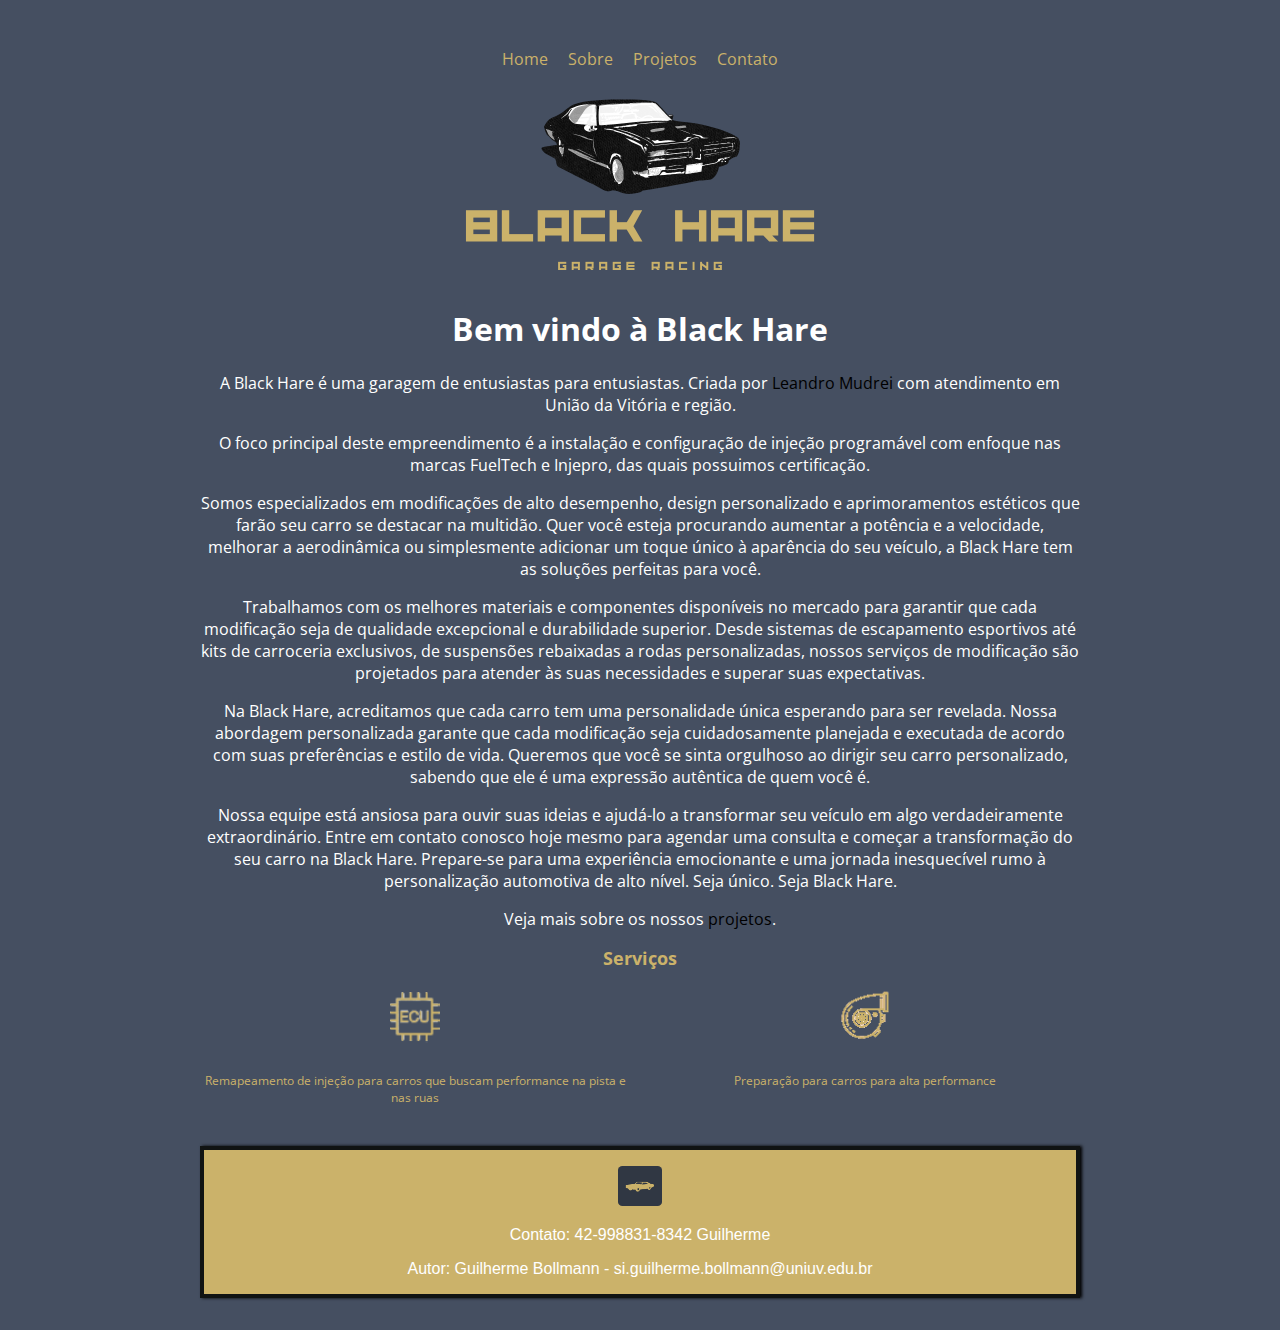
<file: aluno01/index.html>
<!DOCTYPE html>
<html lang="pt-br">

<head>
    <link rel="stylesheet" type="text/css" href="style.css">
    <meta charset="UTF-8">
    <meta name="viewport" content="width=device-width, initial-scale=1.0">
    <title>Black Hare: Garage Racing</title>

</head>

<body class="body-inicial">
    <header>
        <h1 class="titulo-index"></h1>
        <nav>
            <ul>
                <li><a href="index.html">Home</a></li>
                <li><a href="sobre.html">Sobre</a></li>
                <li><a href="projetos.html">Projetos</a></li>
                <li><a href="sobre.html">Contato</a></li>
            </ul>
        </nav>
    </header>
<main class="inicial">
    <section class="container">
    <img src="logo2.png" alt="logo">
    </section>
    <section class="texto-inicial">
        <h1>Bem vindo à Black Hare</h1>
        <p>A Black Hare é uma garagem de entusiastas para entusiastas. Criada por <a href="sobre.html">Leandro Mudrei</a> com atendimento em União da Vitória e região.</p></p>
        <p>O foco principal deste empreendimento é a instalação e configuração de injeção programável com enfoque nas marcas FuelTech e Injepro, das quais possuimos certificação.</p>
        <p>Somos especializados em modificações de alto desempenho, design personalizado e aprimoramentos estéticos que farão seu carro se destacar na multidão. Quer você esteja procurando aumentar a potência e a velocidade, melhorar a aerodinâmica ou simplesmente adicionar um toque único à aparência do seu veículo, a Black Hare tem as soluções perfeitas para você.</p>
        <p>Trabalhamos com os melhores materiais e componentes disponíveis no mercado para garantir que cada modificação seja de qualidade excepcional e durabilidade superior. Desde sistemas de escapamento esportivos até kits de carroceria exclusivos, de suspensões rebaixadas a rodas personalizadas, nossos serviços de modificação são projetados para atender às suas necessidades e superar suas expectativas.</p>
        <p>Na Black Hare, acreditamos que cada carro tem uma personalidade única esperando para ser revelada. Nossa abordagem personalizada garante que cada modificação seja cuidadosamente planejada e executada de acordo com suas preferências e estilo de vida. Queremos que você se sinta orgulhoso ao dirigir seu carro personalizado, sabendo que ele é uma expressão autêntica de quem você é.</p>
        <p>Nossa equipe está ansiosa para ouvir suas ideias e ajudá-lo a transformar seu veículo em algo verdadeiramente extraordinário. Entre em contato conosco hoje mesmo para agendar uma consulta e começar a transformação do seu carro na Black Hare. Prepare-se para uma experiência emocionante e uma jornada inesquecível rumo à personalização automotiva de alto nível. Seja único. Seja Black Hare.</p>
        <p>Veja mais sobre os nossos <a href="projetos.html">projetos</a>.</p>
    </section>
</main>
<section class="servicos">
    <h2 class="titulo-servico">Serviços</h2>
    <div class="grid-container">
        <div class="grid-item">
          <span class="icon"><img src="ECUICONE.png"></span>
          <span class="text">Remapeamento de injeção para carros que buscam performance na pista e nas ruas</span>
        </div>
        <div class="grid-item">
          <span class="icon"><img src="preparacaoicone.png"></span>
          <span class="text-prep">Preparação para carros para alta performance</span>
        </div>
    </body>
    </div>
</section>

<footer>
    <P><a href="https://instagram.com/leandro_m_l" target="_blank"><img class="loguinho" src="loguinho.png" ></a></P>
    <p class="contato-leandro">Contato: 42-998831-8342 Guilherme</p>
    <p class=paragrafo-texto-principal> Autor: Guilherme Bollmann - si.guilherme.bollmann@uniuv.edu.br </p>
</footer>

</body>
</file>
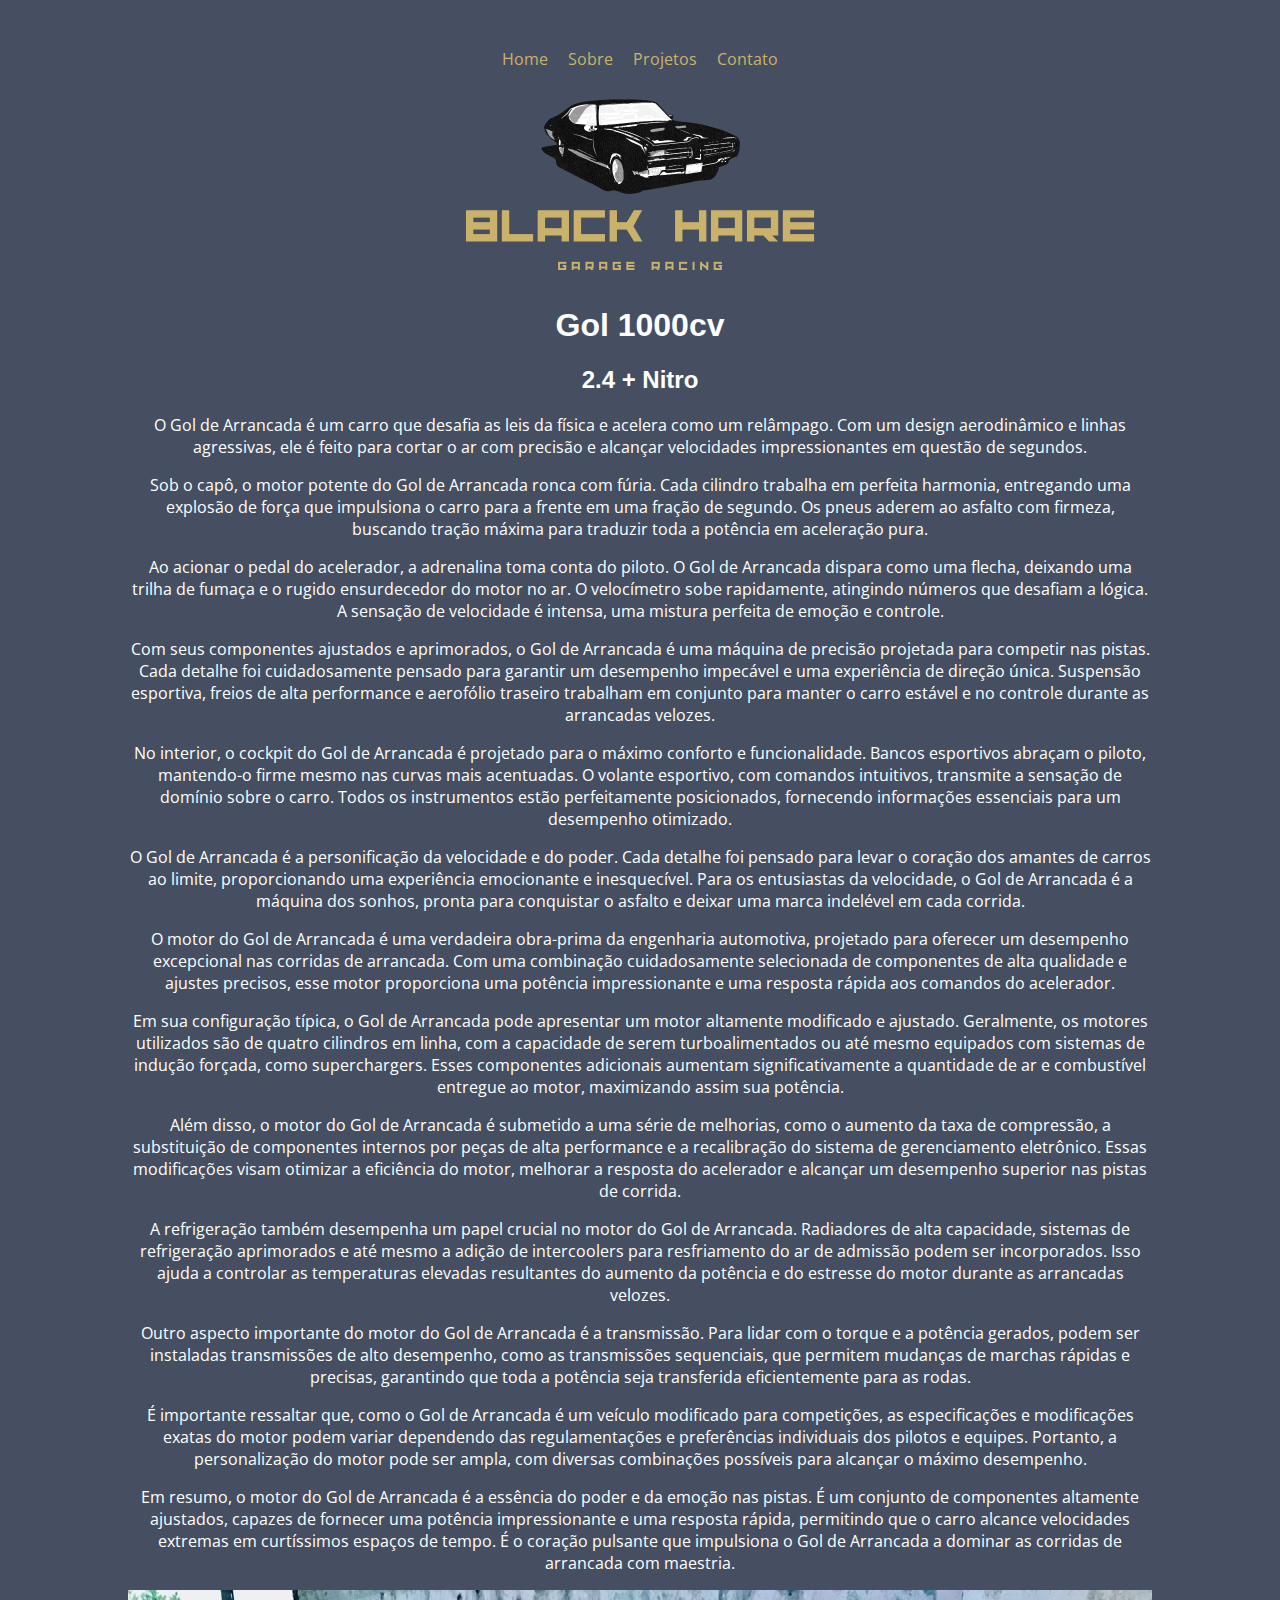
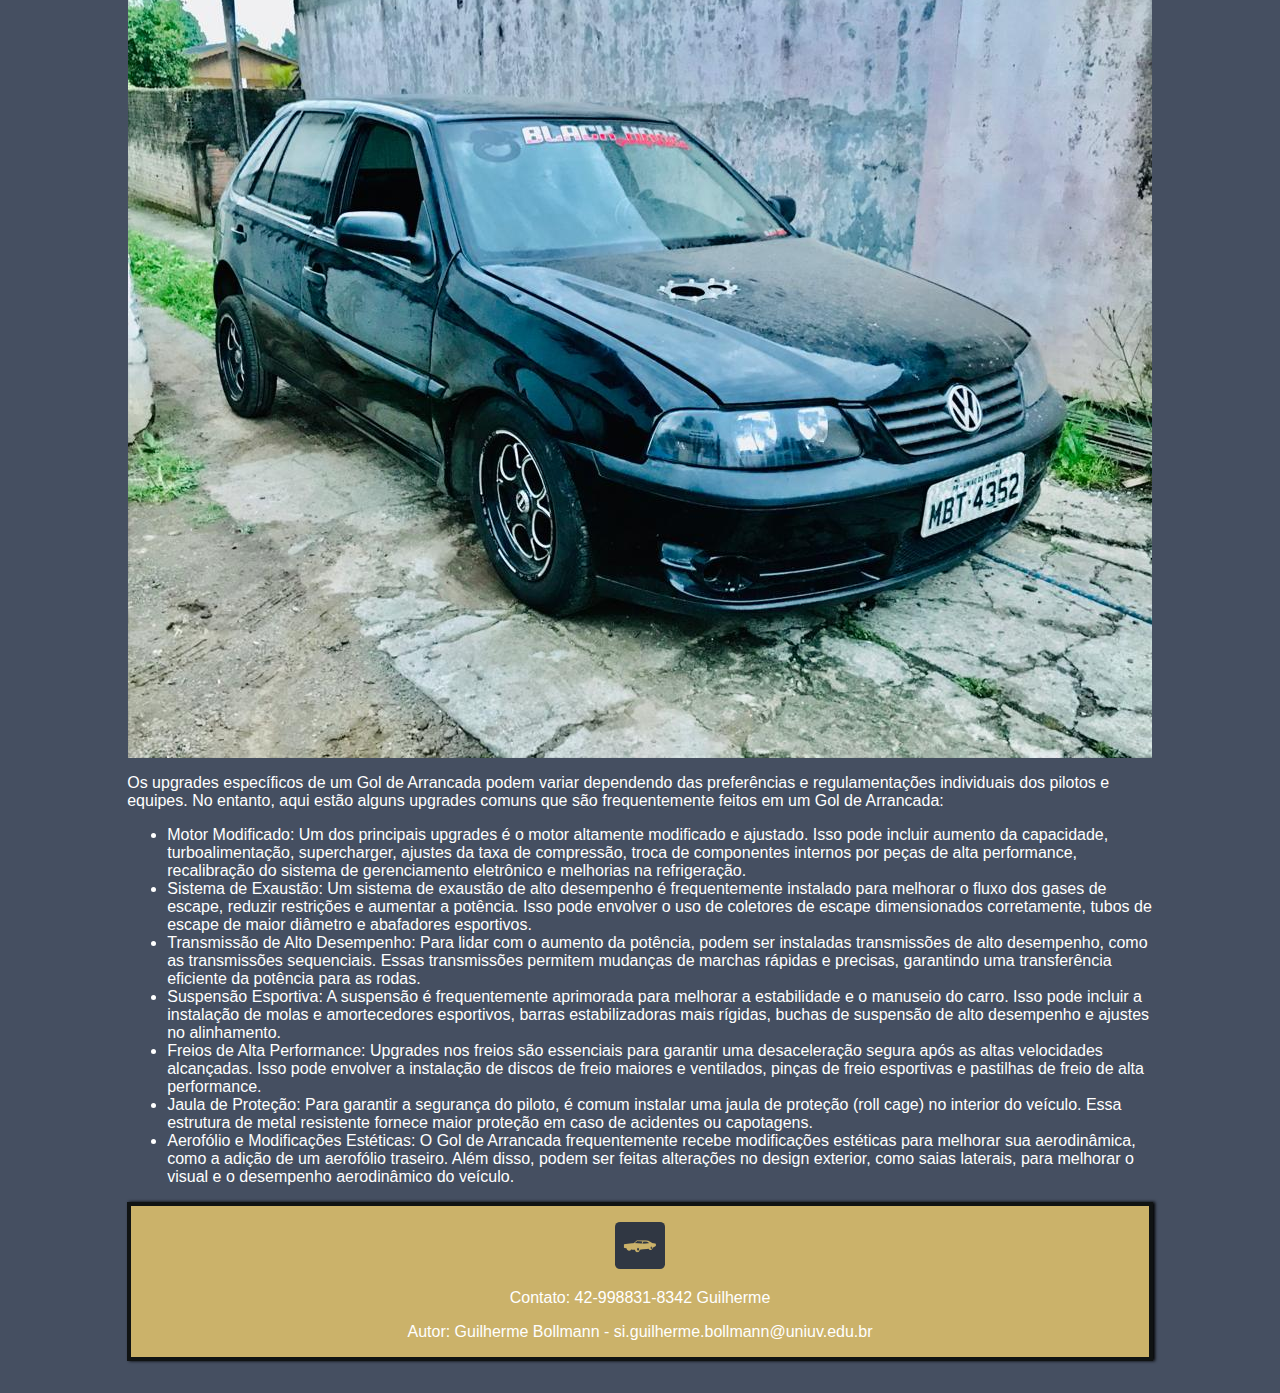
<file: aluno01/gol1000cv.html>
<!DOCTYPE html>
<html lang="en">
<head>
    <link rel="stylesheet" type="text/css" href="stylegol1000cv.css">
    <meta charset="UTF-8">
    <meta http-equiv="X-UA-Compatible" content="IE=edge">
    <meta name="viewport" content="width=device-width, initial-scale=1.0">
    <title>Gol 1000cv</title>
</head>
<header>

    <nav>
        <ul>
            <li><a href="index.html">Home</a></li>
            <li><a href="sobre.html">Sobre</a></li>
            <li><a href="projetos.html">Projetos</a></li>
            <li><a href="sobre.html">Contato</a></li>
        </ul>
    </nav>
</header>
<body>
    <main class="inicial">
        <section class="container">
        <img src="logo2.png" alt="logo">
        </section>
    <section class="titulo-gol">
    <h1>Gol 1000cv</h1>
    <h2>2.4 + Nitro</h2>
    </section>
<section class="texto">
    <p>O Gol de Arrancada é um carro que desafia as leis da física e acelera como um relâmpago. Com um design aerodinâmico e linhas agressivas, ele é feito para cortar o ar com precisão e alcançar velocidades impressionantes em questão de segundos. 
    </p>
<p>Sob o capô, o motor potente do Gol de Arrancada ronca com fúria. Cada cilindro trabalha em perfeita harmonia, entregando uma explosão de força que impulsiona o carro para a frente em uma fração de segundo. Os pneus aderem ao asfalto com firmeza, buscando tração máxima para traduzir toda a potência em aceleração pura.</p>
<p>Ao acionar o pedal do acelerador, a adrenalina toma conta do piloto. O Gol de Arrancada dispara como uma flecha, deixando uma trilha de fumaça e o rugido ensurdecedor do motor no ar. O velocímetro sobe rapidamente, atingindo números que desafiam a lógica. A sensação de velocidade é intensa, uma mistura perfeita de emoção e controle.</p>
<p>Com seus componentes ajustados e aprimorados, o Gol de Arrancada é uma máquina de precisão projetada para competir nas pistas. Cada detalhe foi cuidadosamente pensado para garantir um desempenho impecável e uma experiência de direção única. Suspensão esportiva, freios de alta performance e aerofólio traseiro trabalham em conjunto para manter o carro estável e no controle durante as arrancadas velozes.</p>
<p>No interior, o cockpit do Gol de Arrancada é projetado para o máximo conforto e funcionalidade. Bancos esportivos abraçam o piloto, mantendo-o firme mesmo nas curvas mais acentuadas. O volante esportivo, com comandos intuitivos, transmite a sensação de domínio sobre o carro. Todos os instrumentos estão perfeitamente posicionados, fornecendo informações essenciais para um desempenho otimizado.</p>
<p>O Gol de Arrancada é a personificação da velocidade e do poder. Cada detalhe foi pensado para levar o coração dos amantes de carros ao limite, proporcionando uma experiência emocionante e inesquecível. Para os entusiastas da velocidade, o Gol de Arrancada é a máquina dos sonhos, pronta para conquistar o asfalto e deixar uma marca indelével em cada corrida.</p>
<p>O motor do Gol de Arrancada é uma verdadeira obra-prima da engenharia automotiva, projetado para oferecer um desempenho excepcional nas corridas de arrancada. Com uma combinação cuidadosamente selecionada de componentes de alta qualidade e ajustes precisos, esse motor proporciona uma potência impressionante e uma resposta rápida aos comandos do acelerador.</p>
<p>Em sua configuração típica, o Gol de Arrancada pode apresentar um motor altamente modificado e ajustado. Geralmente, os motores utilizados são de quatro cilindros em linha, com a capacidade de serem turboalimentados ou até mesmo equipados com sistemas de indução forçada, como superchargers. Esses componentes adicionais aumentam significativamente a quantidade de ar e combustível entregue ao motor, maximizando assim sua potência.</p>
<p>Além disso, o motor do Gol de Arrancada é submetido a uma série de melhorias, como o aumento da taxa de compressão, a substituição de componentes internos por peças de alta performance e a recalibração do sistema de gerenciamento eletrônico. Essas modificações visam otimizar a eficiência do motor, melhorar a resposta do acelerador e alcançar um desempenho superior nas pistas de corrida.</p>
<p>A refrigeração também desempenha um papel crucial no motor do Gol de Arrancada. Radiadores de alta capacidade, sistemas de refrigeração aprimorados e até mesmo a adição de intercoolers para resfriamento do ar de admissão podem ser incorporados. Isso ajuda a controlar as temperaturas elevadas resultantes do aumento da potência e do estresse do motor durante as arrancadas velozes.</p>
<p>Outro aspecto importante do motor do Gol de Arrancada é a transmissão. Para lidar com o torque e a potência gerados, podem ser instaladas transmissões de alto desempenho, como as transmissões sequenciais, que permitem mudanças de marchas rápidas e precisas, garantindo que toda a potência seja transferida eficientemente para as rodas.</p>
<p>É importante ressaltar que, como o Gol de Arrancada é um veículo modificado para competições, as especificações e modificações exatas do motor podem variar dependendo das regulamentações e preferências individuais dos pilotos e equipes. Portanto, a personalização do motor pode ser ampla, com diversas combinações possíveis para alcançar o máximo desempenho.</p>
<p>Em resumo, o motor do Gol de Arrancada é a essência do poder e da emoção nas pistas. É um conjunto de componentes altamente ajustados, capazes de fornecer uma potência impressionante e uma resposta rápida, permitindo que o carro alcance velocidades extremas em curtíssimos espaços de tempo. É o coração pulsante que impulsiona o Gol de Arrancada a dominar as corridas de arrancada com maestria.</p>
</section>
    <section class="imggol">
    <img src="gol.jpg" alt="gol">
    </section>
<section>
    <p>Os upgrades específicos de um Gol de Arrancada podem variar dependendo das preferências e regulamentações individuais dos pilotos e equipes. No entanto, aqui estão alguns upgrades comuns que são frequentemente feitos em um Gol de Arrancada:</p>
    <ul>
        <li>Motor Modificado: Um dos principais upgrades é o motor altamente modificado e ajustado. Isso pode incluir aumento da capacidade, turboalimentação, supercharger, ajustes da taxa de compressão, troca de componentes internos por peças de alta performance, recalibração do sistema de gerenciamento eletrônico e melhorias na refrigeração.</li>
        <li>Sistema de Exaustão: Um sistema de exaustão de alto desempenho é frequentemente instalado para melhorar o fluxo dos gases de escape, reduzir restrições e aumentar a potência. Isso pode envolver o uso de coletores de escape dimensionados corretamente, tubos de escape de maior diâmetro e abafadores esportivos.</li>
        <li>Transmissão de Alto Desempenho: Para lidar com o aumento da potência, podem ser instaladas transmissões de alto desempenho, como as transmissões sequenciais. Essas transmissões permitem mudanças de marchas rápidas e precisas, garantindo uma transferência eficiente da potência para as rodas.</li>
        <li>Suspensão Esportiva: A suspensão é frequentemente aprimorada para melhorar a estabilidade e o manuseio do carro. Isso pode incluir a instalação de molas e amortecedores esportivos, barras estabilizadoras mais rígidas, buchas de suspensão de alto desempenho e ajustes no alinhamento.</li>
        <li>Freios de Alta Performance: Upgrades nos freios são essenciais para garantir uma desaceleração segura após as altas velocidades alcançadas. Isso pode envolver a instalação de discos de freio maiores e ventilados, pinças de freio esportivas e pastilhas de freio de alta performance.</li>
        <li>Jaula de Proteção: Para garantir a segurança do piloto, é comum instalar uma jaula de proteção (roll cage) no interior do veículo. Essa estrutura de metal resistente fornece maior proteção em caso de acidentes ou capotagens.</li>
        <li>Aerofólio e Modificações Estéticas: O Gol de Arrancada frequentemente recebe modificações estéticas para melhorar sua aerodinâmica, como a adição de um aerofólio traseiro. Além disso, podem ser feitas alterações no design exterior, como saias laterais, para melhorar o visual e o desempenho aerodinâmico do veículo.</li>  
    </ul>

</section>
    <footer>
        <P><a href="https://instagram.com/leandro_m_l" target="_blank"><img class="loguinho" src="loguinho.png" ></a></P>
        <p class="contato-leandro">Contato: 42-998831-8342 Guilherme</p>
        <p class=paragrafo-texto-principal> Autor: Guilherme Bollmann - si.guilherme.bollmann@uniuv.edu.br </p>
    </footer>
</body>
</html>
</file>
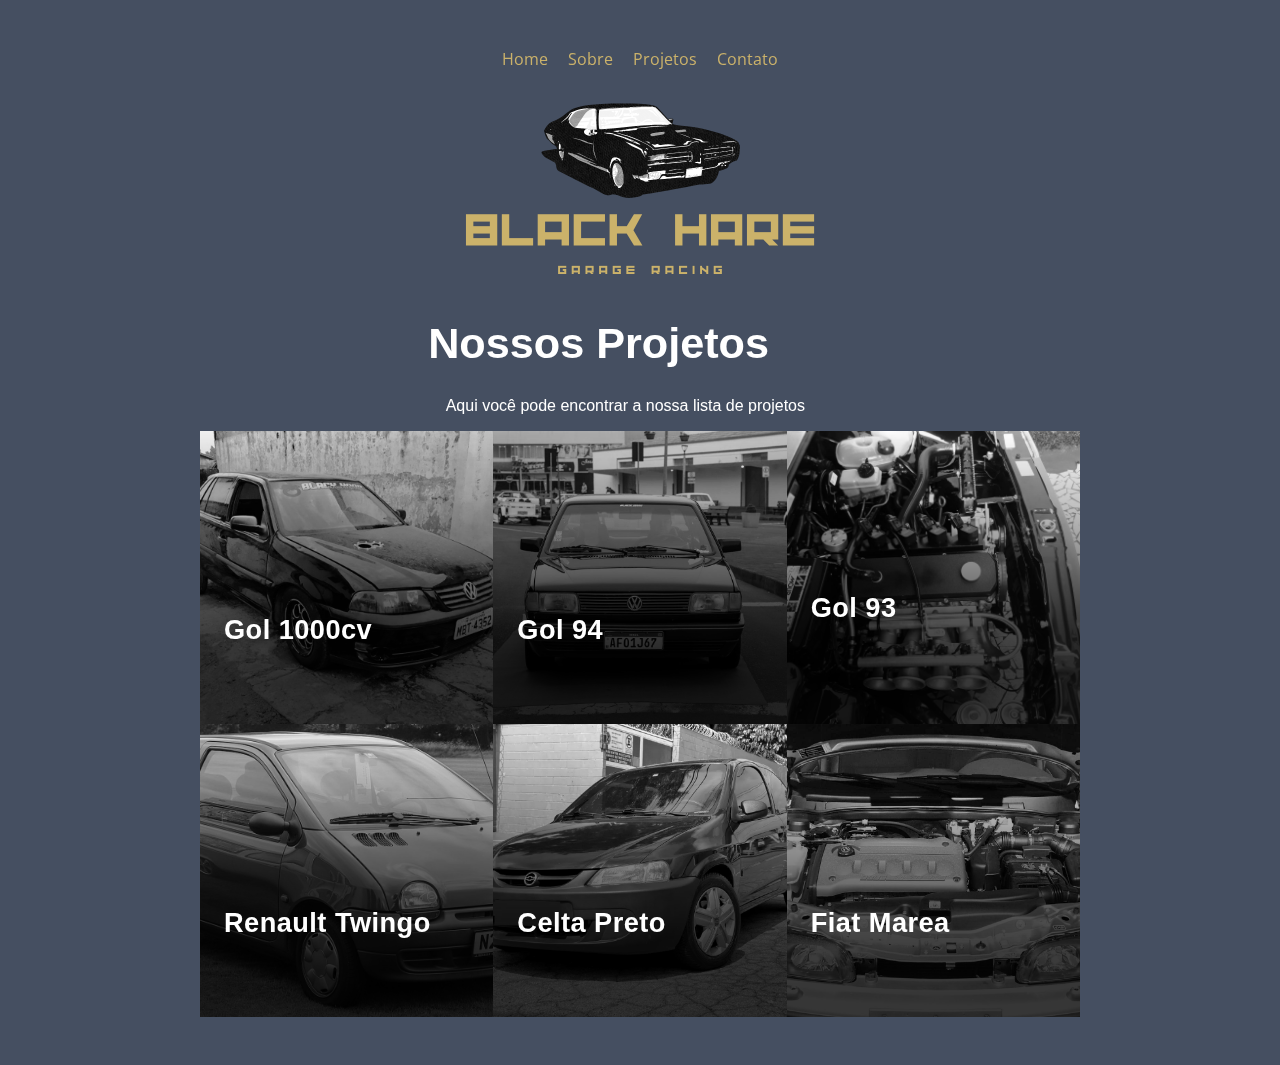
<file: aluno01/projetos.html>
<!DOCTYPE html>
<head>
    <link rel="stylesheet" type="text/css" href="projetos.css">
    <meta charset="UTF-8">
    <meta name="viewport" content="width=device-width, initial-scale=1.0">
    <title>Black Hare: Projetos</title>

</head>
<body class="body-inicial">
    <header>
        <h1 class="titulo-index"></h1>
        <nav>
            <ul>
              <li><a href="index.html">Home</a></li>
              <li><a href="sobre.html">Sobre</a></li>
              <li><a href="projetos.html">Projetos</a></li>
              <li><a href="sobre.html">Contato</a></li>
            </ul>
        </nav>
    </header>
<body>
  <section class="container">
    <img src="logo2.png" alt="logo">
    </section>
  </section>
    <section class="texto">
    <h1>Nossos Projetos</h1>
    <p>Aqui você pode encontrar a nossa lista de projetos</p>
    </section>
    <div class="team">
      <ul class="auto-grid" role="list">
        <li>
          <a href="gol1000cv.html" target=_blank" class="profile">
            <h2 class="profile__name">Gol 1000cv</h2>
            <p>Gol 2.4 Turbo Nitro Foda</p>
            <img alt="Gol 1000cv" src="gol.jpg" />
          </a>
        </li>
        <li>
          <a href="gol-vermelho1.jpg" target=_blank" class="profile">
            <h2 class="profile__name">Gol 94</h2>
            <p>Gol 94</p>
            <img alt="Gol 94" src="gol-vermelho1.jpg" />
          </a>
        </li>
        <li>
          <a href="gol-vermelho2.jpg" target=_blank" class="profile">
            <h2 class="profile__name">Gol 93</h2>
            <p>Throttle Body Carlini, Injeção FT450</p>
            <img alt="gol 93" src="gol-vermelho2.jpg" />
          </a>
        </li>
        <li>
          <a href="twigo.jpg" target=_blank" class="profile">
            <h2 class="profile__name">Renault Twingo</h2>
            <p>Francês</p>
            <img alt="Profile shot for Nicholas Castro" src="twigo.jpg" />
          </a>
        </li>
        <li>
          <a href="celtapreto.jpg" target=_blank" class="profile">
            <h2 class="profile__name">Celta Preto</h2>
            <p>Celta 2002</p>
            <img alt="Celta 2002" src="celtapreto.jpg" />
          </a>
        </li>
        <li>
          <a href="marea.jpg" target=_blank" class="profile">
            <h2 class="profile__name">Fiat Marea</h2>
            <p>Marea 2.4 Turbo</p>
            <img alt="Profile shot for Chad" src="marea.jpg" />
          </a>
        </li>
      </ul>
    </div>
  </article>

</body>
</file>
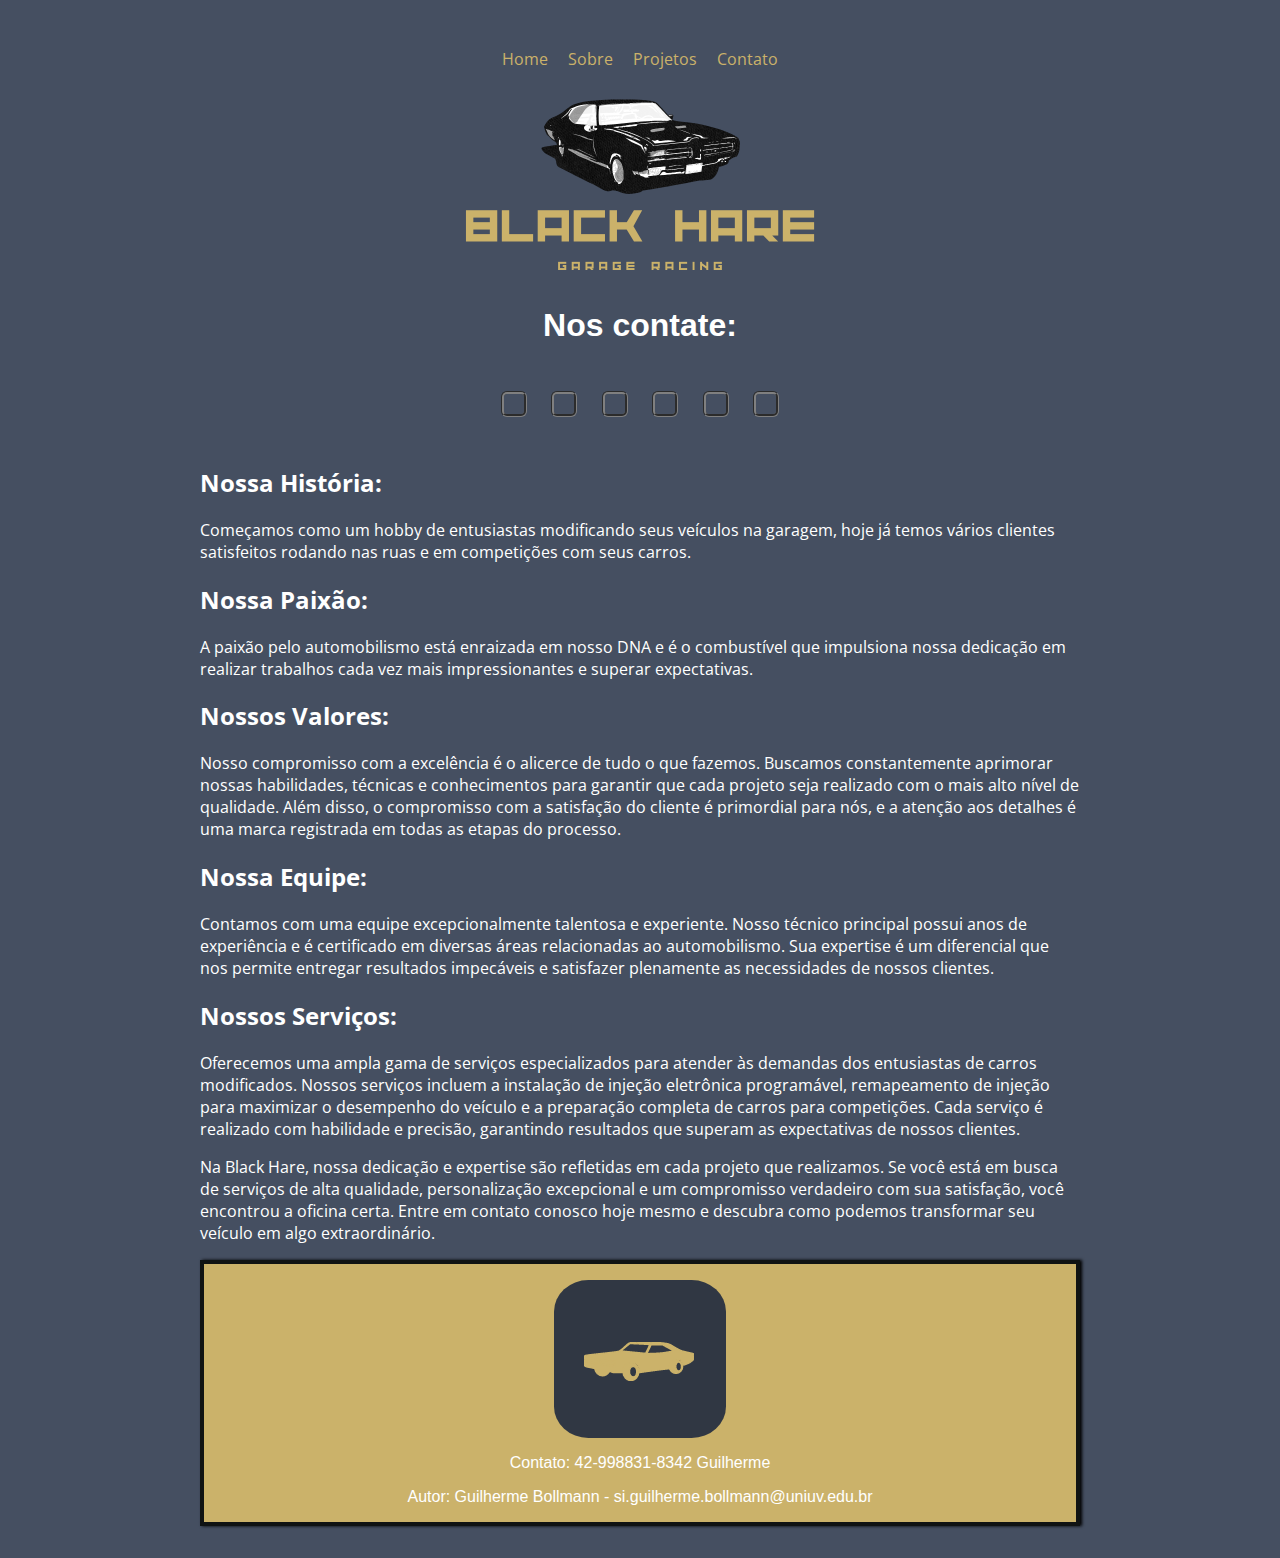
<file: aluno01/sobre.html>
<head>
    <link rel="stylesheet" type="text/css" href="style-sobre.css">
    <link rel="stylesheet" href="https://use.fontawesome.com/releases/v5.2.0/css/all.css" integrity="sha384-hWVjflwFxL6sNzntih27bfxkr27PmbbK/iSvJ+a4+0owXq79v+lsFkW54bOGbiDQ" crossorigin="anonymous">
    <meta charset="UTF-8">
    <meta name="viewport" content="width=device-width, initial-scale=1.0">
    <title>Black Hare: Garage Racing</title>

</head>
<header>
    <nav>
        <ul>
            <li><a href="index.html">Home</a></li>
            <li><a href="sobre.html">Sobre</a></li>
            <li><a href="projetos.html">Projetos</a></li>
            <li><a href="sobre.html">Contato</a></li>
        </ul>
    </nav>
</header>
<section class="container">
    <img src="logo2.png" alt="logo">
    </section>
  </section>
    <body>
<main>
    <h1 class="titulo-sobre">Nos contate:</h1>
    <div class="row social" align="center">
        <a target = "blank" href = 'https://www.youtube.com/watch?v=dQw4w9WgXcQ'><i class="fab fa-youtube"></i></a>
        <a target = "blank" href='https://www.youtube.com/watch?v=dQw4w9WgXcQ' ><i class="fab fa-twitter"></i></a>
        <a target = "blank" href='https://www.youtube.com/watch?v=dQw4w9WgXcQ'><i class='fab fa-facebook'></i></a>
        <a target = "blank" href='https://www.youtube.com/watch?v=dQw4w9WgXcQ'><i class='fab fa-instagram'></i></a>
        <a target="blank" href="https://www.youtube.com/watch?v=dQw4w9WgXcQ"><i class="fab fa-mastodon"></i></a>
        <a target="blank" href="https://www.youtube.com/watch?v=dQw4w9WgXcQ"> <i class="fab fa-discord"></i></a>
      </div>
    <section class="texto">
        <p><h2>Nossa História:</h2> Começamos como um hobby de entusiastas modificando seus veículos na garagem, hoje já temos vários clientes satisfeitos rodando nas ruas e em competições com seus carros.</p>
        <p><h2>Nossa Paixão:</h2> A paixão pelo automobilismo está enraizada em nosso DNA e é o combustível que impulsiona nossa dedicação em realizar trabalhos cada vez mais impressionantes e superar expectativas.</p>
        <p><h2>Nossos Valores:</h2> Nosso compromisso com a excelência é o alicerce de tudo o que fazemos. Buscamos constantemente aprimorar nossas habilidades, técnicas e conhecimentos para garantir que cada projeto seja realizado com o mais alto nível de qualidade. Além disso, o compromisso com a satisfação do cliente é primordial para nós, e a atenção aos detalhes é uma marca registrada em todas as etapas do processo.</p>
        <p><h2>Nossa Equipe:</h2> Contamos com uma equipe excepcionalmente talentosa e experiente. Nosso técnico principal possui anos de experiência e é certificado em diversas áreas relacionadas ao automobilismo. Sua expertise é um diferencial que nos permite entregar resultados impecáveis e satisfazer plenamente as necessidades de nossos clientes.</p>
        <p><h2>Nossos Serviços:</h2> Oferecemos uma ampla gama de serviços especializados para atender às demandas dos entusiastas de carros modificados. Nossos serviços incluem a instalação de injeção eletrônica programável, remapeamento de injeção para maximizar o desempenho do veículo e a preparação completa de carros para competições. Cada serviço é realizado com habilidade e precisão, garantindo resultados que superam as expectativas de nossos clientes.</p>
        <p> Na Black Hare, nossa dedicação e expertise são refletidas em cada projeto que realizamos. Se você está em busca de serviços de alta qualidade, personalização excepcional e um compromisso verdadeiro com sua satisfação, você encontrou a oficina certa. Entre em contato conosco hoje mesmo e descubra como podemos transformar seu veículo em algo extraordinário.</p>
    </section>
</main>
<footer>
    <P><a href="https://instagram.com/leandro_m_l"><img class="loguinho" src="loguinho.png" target="_blank"></a></P>
    <p class="contato-leandro">Contato: 42-998831-8342 Guilherme</p>
    <p class=paragrafo-texto-principal> Autor: Guilherme Bollmann - si.guilherme.bollmann@uniuv.edu.br </p>
</footer>
</body>
</file>
<file: aluno01/style.css>
@import url('https://fonts.googleapis.com/css2?family=Open+Sans&display=swap');

header{
    font-family: 'Open Sans', sans-serif;
    background-size: cover;
    background-position: center;
    height: auto;
    display: flex;
    justify-content: center;
    background-color: #454f61;

}

header ul {
    display: flex;
    justify-content: center;
    padding: 0;
    list-style: none;
}

header ul li a{
    margin: 0 10px;
    text-decoration: none;
    color: #CBB26A;
}



.texto-inicial {

    text-align: center;
}
.titulo-index {
    text-align: center;
    color: #CBB26A;
}

footer {
    border-bottom: rgb(16, 19, 19) 4px solid;
    border-top: rgb(16, 19, 19) 4px solid;
    border-left: rgb(16, 19, 19) 4px solid;
    border-right: rgb(16, 19, 19) 4px solid;
    box-shadow: 2px 0px 3px #000;
    background-color: #CBB26A;
    text-align: center;
}

body {
    font-family: "Inter", sans-serif;
    max-width: 55rem;
    padding: 2rem 1.5rem;
    margin: 0 auto;
    color: #ffffff;
    background-color: #454f61;
  }

.inicial {
    color: #ffff;
    font-family: 'Open Sans', sans-serif;
}

a {
    color: #000;
    text-decoration: none;
    
}

.inicial a:hover {
    color: #CBB26A;
    
}

.loguinho {
    background-color: #CBB26A;
    text-align: justify;
    width: 5%;
    border-radius: 10%;
}

.servicos {
    font-family: 'Open Sans', sans-serif;
    
    height: 200px;
    color: #CBB26A;
    font-size: 12px;

    

}

.titulo-servico {
    text-align: center;
    color: #CBB26A;
    font-weight: bold;
}

.divprepara {
    text-align: left;
    padding-left: 15%;
    display:grid;
    grid-template-columns:repeat(2, 1fr);
    justify-content: left;
    align-items: left;

}
.remap h2{
    margin-top: 4%;
}

.grid-container {
    display: grid;
    grid-template-columns: repeat(2, 1fr);
    gap: 20px;
  }
  
  .grid-item {
    display: flex;
    flex-direction: column;
    align-items: center;
    text-align: center;
  }
  
  .icon {
    font-size: 24px;
    margin-bottom: 20px; /* Espaçamento entre o ícone e o texto */
  }
  
  .text {
    font-family: 'Open Sans', sans-serif;
  }

.mainprojetos {
    color: #fff;
}

.slideshow{
    display:flex;
    border: rgb(16, 19, 19) 4px solid;
    width:auto;
    box-shadow: 2px 0px 3px #000;
}

.slideshow img{
    width:100%;
}

.golpreto {
    width: 100%;
}

.projetos h1 {
    text-align: center;
}

.gol-vermelho1-img{
    display: flex;

}

.gol-vermelho1-img img{

    width: 600px;
    height: 600px;
}

.container {
  display: flex;
  justify-content: center;
  align-items: center;
}
</file>
<file: aluno01/stylegol1000cv.css>
@import url('https://fonts.googleapis.com/css2?family=Open+Sans&display=swap');

header{
    font-family: 'Open Sans', sans-serif;
    background-size: cover;
    background-position: center;
    height: auto;
    display: flex;
    justify-content: center;
    background-color: #454f61;

}

header ul {
    display: flex;
    justify-content: center;
    padding: 0;
    list-style: none;
}

header ul li a{
    margin: 0 10px;
    text-decoration: none;
    color: #CBB26A;
}

footer {
    border-bottom: rgb(16, 19, 19) 4px solid;
    border-top: rgb(16, 19, 19) 4px solid;
    border-left: rgb(16, 19, 19) 4px solid;
    border-right: rgb(16, 19, 19) 4px solid;
    box-shadow: 2px 0px 3px #000;
    background-color: #CBB26A;
    text-align: center;
}

body {
    font-family: "Inter", sans-serif;
    max-width: 64.1rem;
    padding: 2rem 1.5rem;
    margin: 0 auto;
    color: #ffffff;
    background-color: #454f61;
  }
  
  .container {
    display: flex;
    justify-content: center;
    align-items: center;
  }

  .titulogol {
    text-align: center;
    
  }

  .imggol {
    display: flex;
    justify-content: center;
    align-items: center;
  }

  .loguinho {
    background-color: #CBB26A;
    text-align: justify;
    width: 5%;
    border-radius: 10%;
}

h1 {
    text-align: center;
}

h2 {
    text-align: center;
}

.texto {
    font-family: 'Open Sans', sans-serif;
    text-align: center;
}
.imggol img{
        max-width: 100%;
        height: auto;
}
</file>
<file: aluno01/projetos.css>
@import url('https://fonts.googleapis.com/css2?family=Open+Sans&display=swap');

header{
  font-family: 'Open Sans', sans-serif;
  background-size: cover;
  background-position: center;
  height: auto;
  display: flex;
  justify-content: center;
  background-color: #454f61;

}

header ul {
    text-decoration: none;
    display: flex;
    justify-content: center;
    padding: 0;
    list-style: none;
}

header ul li a{
    margin: 0 10px;
    text-decoration: none;
    color: #CBB26A;
}

li {
    list-style: none;
    text-decoration: none;
}

body {
    font-family: "Inter", sans-serif;
    max-width: 55rem;
    padding: 2rem 1.5rem;
    margin: 0 auto;
    color: #ffffff;
    background-color: #454f61;
  }
  
  h1 {
    font-weight: 900;
    font-size: 2.7rem;
    max-width: 20ch;
  }
  
  p {
    max-width: 60ch;
  }
  
  a {
    color: currentcolor;
  }
  
  /* Utilities */
  .auto-grid {
    display: grid;
    grid-template-columns: repeat(
      auto-fill,
      minmax(var(--auto-grid-min-size, 14rem), 1fr)
    );
    grid-gap: var(--auto-grid-gap, 0);
    padding: 0;
  }
  
  .flow > * + * {
    margin-top: var(--flow-space, 1em);
  }
  
  /* Composition */
  .team {
    --flow-space: 2em;
  }
  
  /* Blocks */
  .profile {
    display: flex;
    flex-direction: column;
    justify-content: flex-end;
    aspect-ratio: 1/1;
    position: relative;
    padding: 1.5rem;
    color: #ffffff;
    backface-visibility: hidden;
    text-decoration: none;
    overflow: hidden;
  }
  
  .profile::before,
  .profile::after {
    content: "";
    width: 100%;
    height: 100%;
    position: absolute;
    /*inset: 0;*/
    top: 0;
    left: 0;
  }
  
  .profile::before {
    background: linear-gradient(
      to top,
      hsl(0 0% 0% / 0.79) 0%,
      hsl(0 0% 0% / 0.787) 7.8%,
      hsl(0 0% 0% / 0.779) 14.4%,
      hsl(0 0% 0% / 0.765) 20.2%,
      hsl(0 0% 0% / 0.744) 25.3%,
      hsl(0 0% 0% / 0.717) 29.9%,
      hsl(0 0% 0% / 0.683) 34.3%,
      hsl(0 0% 0% / 0.641) 38.7%,
      hsl(0 0% 0% / 0.592) 43.3%,
      hsl(0 0% 0% / 0.534) 48.4%,
      hsl(0 0% 0% / 0.468) 54.1%,
      hsl(0 0% 0% / 0.393) 60.6%,
      hsl(0 0% 0% / 0.31) 68.3%,
      hsl(0 0% 0% / 0.216) 77.3%,
      hsl(0 0% 0% / 0.113) 87.7%,
      hsl(0 0% 0% / 0) 100%
    );
    transition: 300ms opacity linear;
  }
  
  .profile::after {
    background: linear-gradient(
      45deg,
      hsla(46, 45%, 63%, 0.7) 0,
      hsl(5 97% 63% / 0) 100%
    );
    opacity: 0;
    transition: 300ms opacity linear;
  }
  
  .profile > * {
    z-index: 1;
  }
  
  .profile img {
    width: 100%;
    height: 100%;
    position: absolute;
    top: 0;
    left: 0;
    margin: 0;
    z-index: -1;
    object-fit: cover;
    filter: grayscale(1);
    transition: filter 200ms ease, transform 250ms linear;
  }
  
  .profile h2,
  .profile p {
    transform: translateY(2ex);
  }
  
  .profile h2 {
    font-size: 1.7rem;
    line-height: 1.2;
    font-weight: 900;
    letter-spacing: 0.03ch;
    transition: 300ms transform ease;
  }
  
  .profile p {
    font-size: 1.2rem;
    font-weight: 500;
  }
  
  .profile p {
    opacity: 0;
    transition: 300ms opacity linear, 300ms transform ease-in-out;
  }
  
  .profile:focus {
    outline: 0.5rem solid white;
    outline-offset: -0.5rem;
  }
  
  .profile:hover :is(h2, p),
  .profile:focus :is(h2, p) {
    transform: none;
  }
  
  .profile:hover::after,
  .profile:focus::after,
  .profile:hover::before,
  .profile:focus::before {
    opacity: 0.7;
  }
  
  .profile:hover p,
  .profile:focus p {
    opacity: 1;
    transition-delay: 200ms;
  }
  
  .profile:hover img,
  .profile:focus img {
    filter: grayscale(0);
    transform: scale(1.05) rotate(1deg);
  }

  .texto {
    margin-left: 18%;
    text-align: center;
  }

  .container {
    display: flex;
    justify-content: center;
    align-items: center;
  }

.loguinho {
  background-color: #CBB26A;
  text-align: justify;
  width: 5%;
  border-radius: 10%;
}
</file>
<file: aluno01/style-sobre.css>
@import url('https://fonts.googleapis.com/css2?family=Open+Sans&display=swap');
header{
    font-family: 'Open Sans', sans-serif;
    background-size: cover;
    background-position: center;
    height: auto;
    display: flex;
    justify-content: center;
    background-color: #454f61;

}

header ul {
    display: flex;
    justify-content: center;
    padding: 0;
    list-style: none;
}

header ul li a{
    margin: 0 10px;
    text-decoration: none;
    color: #CBB26A;
}



.texto-inicial {

    text-align: center;
}
.titulo-index {
    text-align: center;
    color: #CBB26A;
}

footer {
    border-bottom: rgb(16, 19, 19) 4px solid;
    border-top: rgb(16, 19, 19) 4px solid;
    border-left: rgb(16, 19, 19) 4px solid;
    border-right: rgb(16, 19, 19) 4px solid;
    box-shadow: 2px 0px 3px #000;
    background-color: #CBB26A;
    text-align: center;
}

body {
    font-family: "Inter", sans-serif;
    max-width: 55rem;
    padding: 2rem 1.5rem;
    margin: 0 auto;
    color: #ffffff;
    background-color: #454f61;
  }

  
.titulo-sobre {
    text-align: center;
}

.social {
    padding: 15px;
    margin: 5px;
    border-radius: 6px;
    position: relative;
    overflow: hidden;
  }

  .social a{
    font-size: 30px;
    color: #F4FFFE;
    border-style: groove;
    border-color: grey;
    padding: 10px;
    margin: 10px;
    border-radius: 6px;
    display: inline-block
  }

  .social a:hover {
    background-color: #CBB26A;
    color: white;
    -webkit-transition: background-color 0.6s ease-out, color 0.6s ease-out;
    -moz-transition: background-color 0.6s ease-out, color 0.6s ease-out;
    -o-transition: background-color 0.6s ease-out, color 0.6s ease-out;
    transition: background-color 0.6s ease-out, color 0.6s ease-out;
  }
  .loguinho{
    border-radius: 20%;
  }

.container {
    display: flex;
    justify-content: center;
    align-items: center;
}

.texto {
    font-family: 'Open Sans', sans-serif;
    justify-content: center;
}
</file>
